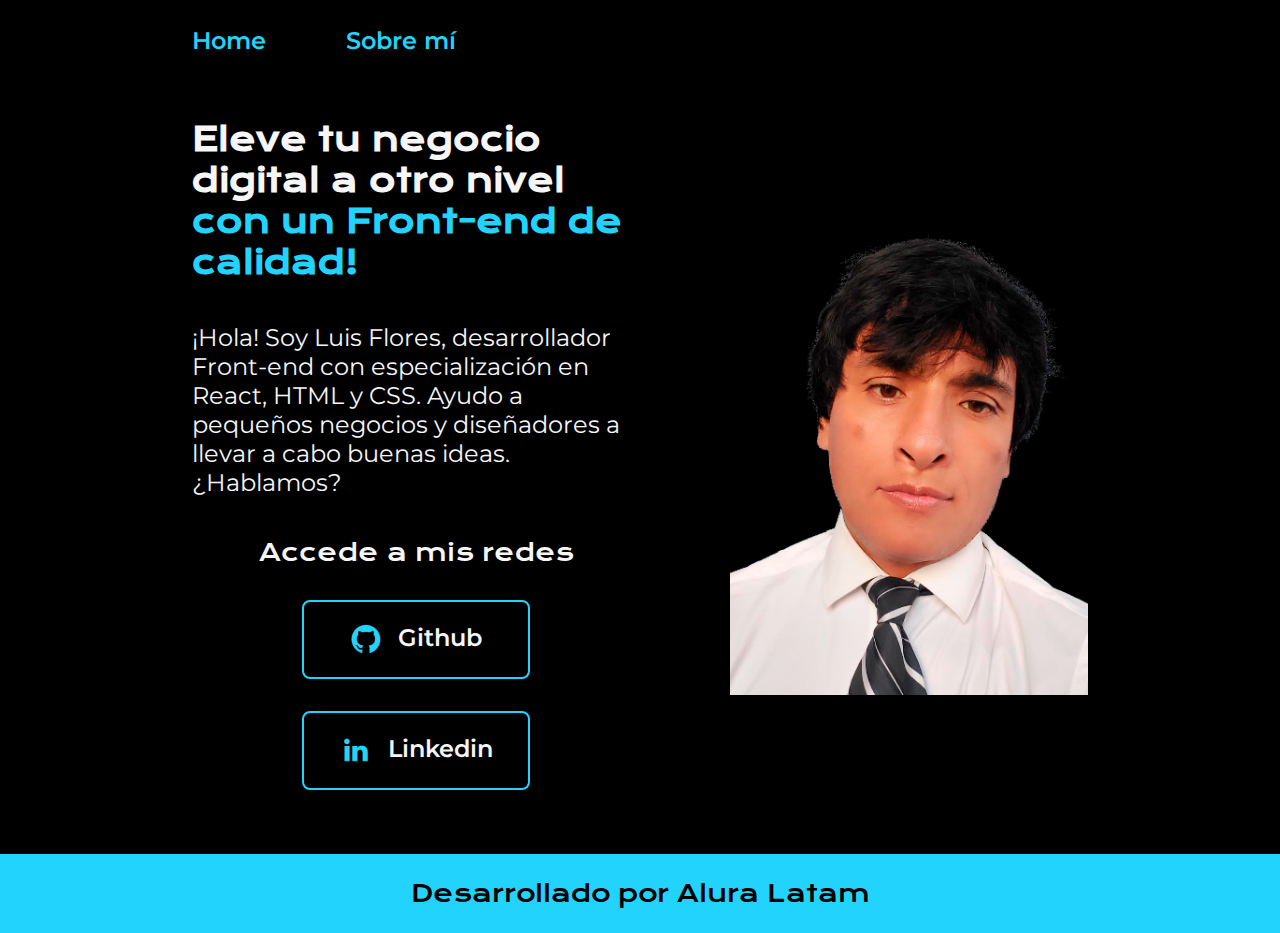
<file: index.html>
<!DOCTYPE html>
<html lang="es-mx">
<head>
    <meta charset="UTF-8"> 
    <meta http-equiv="X-UA-Compatible" content="IE=edge">
    <meta name="viewport" content="width=device-width, initial-scale=1.0">
    <title>Portafolio</title>
    <link rel="stylesheet" href="styles/style.css">

</head>
<body>
    <header class="header">
        <nav class="header__menu">
            <a class="header__menu__link" href="index.html">Home</a>
            <a class="header__menu__link" href="about.html">Sobre mí</a>
        </nav>
    </header>
    <main class="presentacion">
        <section class="presentacion__contenido">
            <h1 class="presentacion__contenido__titulo">
                Eleve tu negocio digital a otro nivel 
                <strong class="titulo-destaque">con un Front-end de calidad!
                </strong></h1>
                <p class="presentacion__contenido__texto">¡Hola! Soy Luis Flores, desarrollador Front-end con
                    especialización en React, HTML y CSS. Ayudo a pequeños
                    negocios y diseñadores a llevar a cabo buenas ideas.
                    ¿Hablamos?

                </p>
                <div class="presentacion__enlaces">
                    <h2 class="presentacion__enlaces__subtitulo">Accede a mis redes</h2>
                    <a class="presentacion__enlaces__link" href="https://github.com/luislibra">
                        <img src="./assets/github.png">
                        Github
                    </a>
                    <a class="presentacion__enlaces__link" href="https://www.linkedin.com/in/luis-flores-137a7793">
                        <img src="./assets/linkedin.png">
                        Linkedin
                    </a>
                    <!-- <a class="presentacion__enlaces__link" href="https://twitch.tv/">
                        <img src="./assets/twitch.png">
                        Twitch
                    </a> -->
                </div>
               
        </section>
            <img class="presentacion__imagen" src="./assets/imagen.png" alt="Foto de Ana García desarrolando un proyecto">
    </main>
    <footer class="footer">
        <p>Desarrollado por Alura Latam</p>
    </footer>
</body>
</html>
</file>
<file: styles/style.css>
@import url('https://fonts.googleapis.com/css2?family=Krona+One&family=Montserrat:wght@400;600&display=swap');


:root {
    --color-primaria: #000000;
    --color-secundaria: #F6F6F6;
    --color-terciaria: #22D4FD;
    --color-hover: #272727;

    --fuente-krona: 'Krona One', sans-serif;
    --fuente-montserrat: 'Montserrat', sans-serif;
}

* {
    padding: 0;
    margin:0;
}

body{
    box-sizing: border-box;
    background-color: var(--color-primaria);
    color: var(--color-secundaria);
}

.header{
    padding: 2% 0% 0% 15%;
}

.header__menu{
    display: flex;
    gap: 80px;
}
.header__menu__link{
    font-family: var(--fuente-montserrat);
    font-size: 1.5rem;
    font-weight: 600;
    color: var(--color-terciaria);
    text-decoration: none;

}

.presentacion {
    padding: 5% 15%;
    display: flex;
    align-items: center;
    justify-content: space-between;
}

.presentacion__contenido{
    width: 50%;
    display: flex;
    flex-direction: column;
    gap: 40px;
}


.presentacion__contenido__titulo{
    font-size: 2rem;
    font-family: var(--fuente-krona);
}

.titulo-destaque {
    color: var(--color-terciaria); ;
}

.presentacion__contenido__texto{
    font-size: 1.5rem;
    font-family: var(--fuente-montserrat);
}

.presentacion__enlaces{
    display: flex;
    flex-direction: column;
    justify-content: space-between;
    align-items: center;
    gap: 32px;
}

.presentacion__enlaces__subtitulo{
    font-family: var(--fuente-krona);
    font-weight: 400;
    font-size: 1.5rem;
}
.presentacion__enlaces__link{
      display: flex;
      justify-content: center;
      gap: 16px;
      border: 2px solid var(--color-terciaria);
      width: 50%;
      text-align: center;
      border-radius: 8px;
      font-size: 1.5rem;
      font-weight: 600;
      padding: 21.5px 0;
      text-decoration: none;
      color: var(--color-secundaria);
      font-family: var(--fuente-montserrat);
}

.presentacion__enlaces__link:hover{
    background-color: var(--color-hover);
}

.presentacion__imagen{
    width: 40%;
}

.footer{
    color:var(--color-primaria);
    background-color: var(--color-terciaria);
    padding: 24px;
    text-align: center;
    font-family: var(--fuente-krona);
    font-size: 1.5rem;
    font-weight: 400;
}

@media (max-width: 1200px) {

    .header{
         padding: 10%;  
    }
    .header__menu{
        justify-content: center;
    }
    .presentacion{
        flex-direction: column-reverse;
        padding: 5%;

    }

    .presentacion__contenido{
        width: auto;
    }
    
}
</file>
